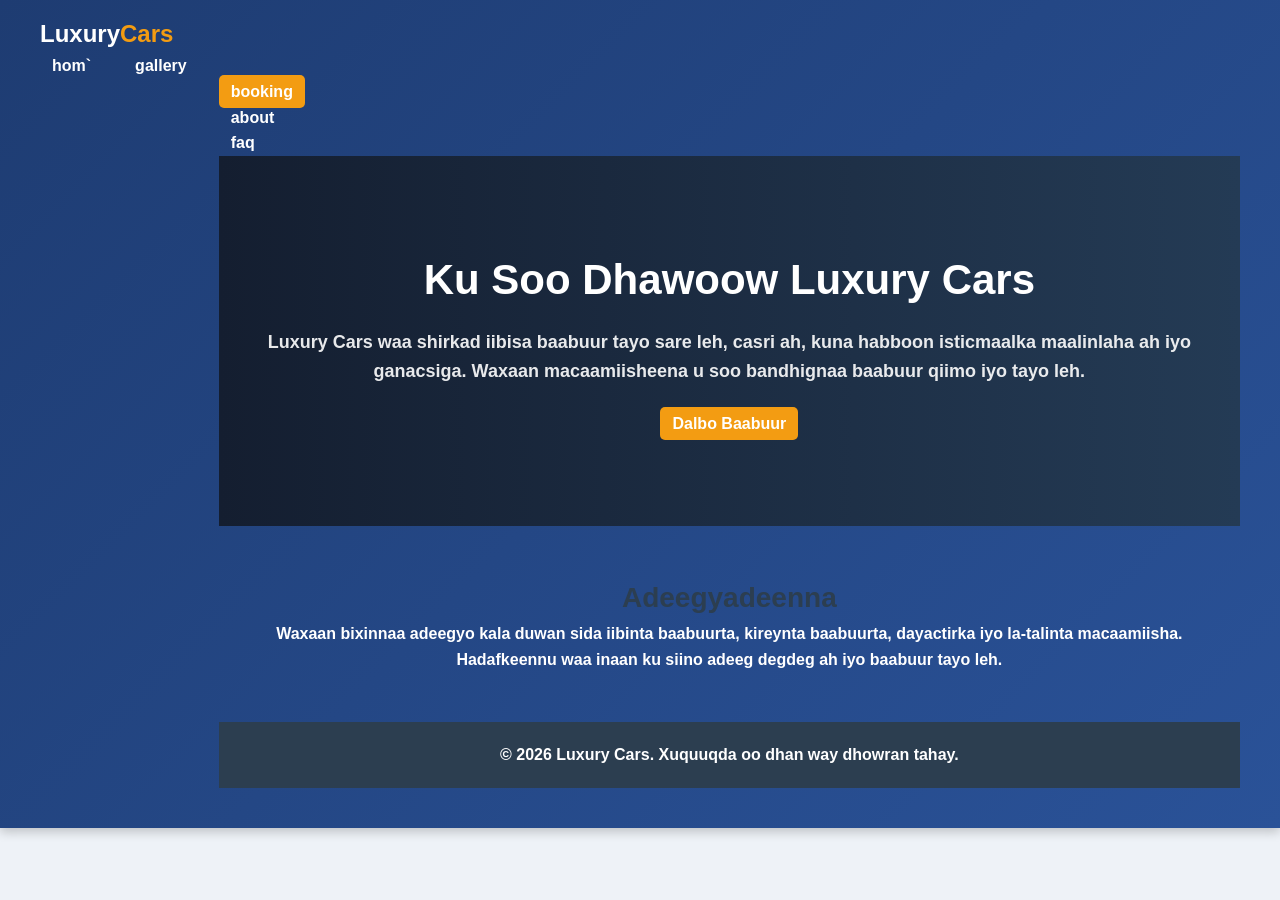
<file: index.html>
<!DOCTYPE html>
<html lang="so">
<head>
    <meta charset="UTF-8">
    <meta name="viewport" content="width=device-width, initial-scale=1.0">
    <title>Luxury Cars | Home</title>
    <link rel="stylesheet" href="style.css">
</head>
<body>

<header class="main-header">
    <div class="logo">
        <h2>Luxury<span>Cars</span></h2>
    </div>

    <nav class="navbar">
        <ul>
      <li><a href="index.html">hom`</a></li>
            <li><a href="gallery.html">gallery</a></li>
            <li><a href="table.html"><table></a></li>
            <li><a href="booking.html" class="active">booking</a></li>
            <li><a href="about.html">about</a></li>
            <li><a href="faq.html">faq</a></li>
        </ul>
    </nav>
</header>

<section class="hero">
    <div class="hero-content">
        <h1>Ku Soo Dhawoow Luxury Cars</h1>

        <p>
            Luxury Cars waa shirkad iibisa baabuur tayo sare leh,
            casri ah, kuna habboon isticmaalka maalinlaha ah iyo ganacsiga.
            Waxaan macaamiisheena u soo bandhignaa baabuur qiimo iyo tayo leh.
        </p>

        <a href="booking.html" class="btn">Dalbo Baabuur</a>
    </div>
</section>

<main>

<section class="welcome-section">

<div class="section-title">
<h2>Adeegyadeenna</h2>

<p>
Waxaan bixinnaa adeegyo kala duwan sida iibinta baabuurta,
kireynta baabuurta, dayactirka iyo la-talinta macaamiisha.
Hadafkeennu waa inaan ku siino adeeg degdeg ah iyo baabuur tayo leh.
</p>

</div>

</section>

</main>

<footer class="main-footer">
<p>&copy; 2026 Luxury Cars. Xuquuqda oo dhan way dhowran tahay.</p>
</footer>

</body>
</html>
</file>
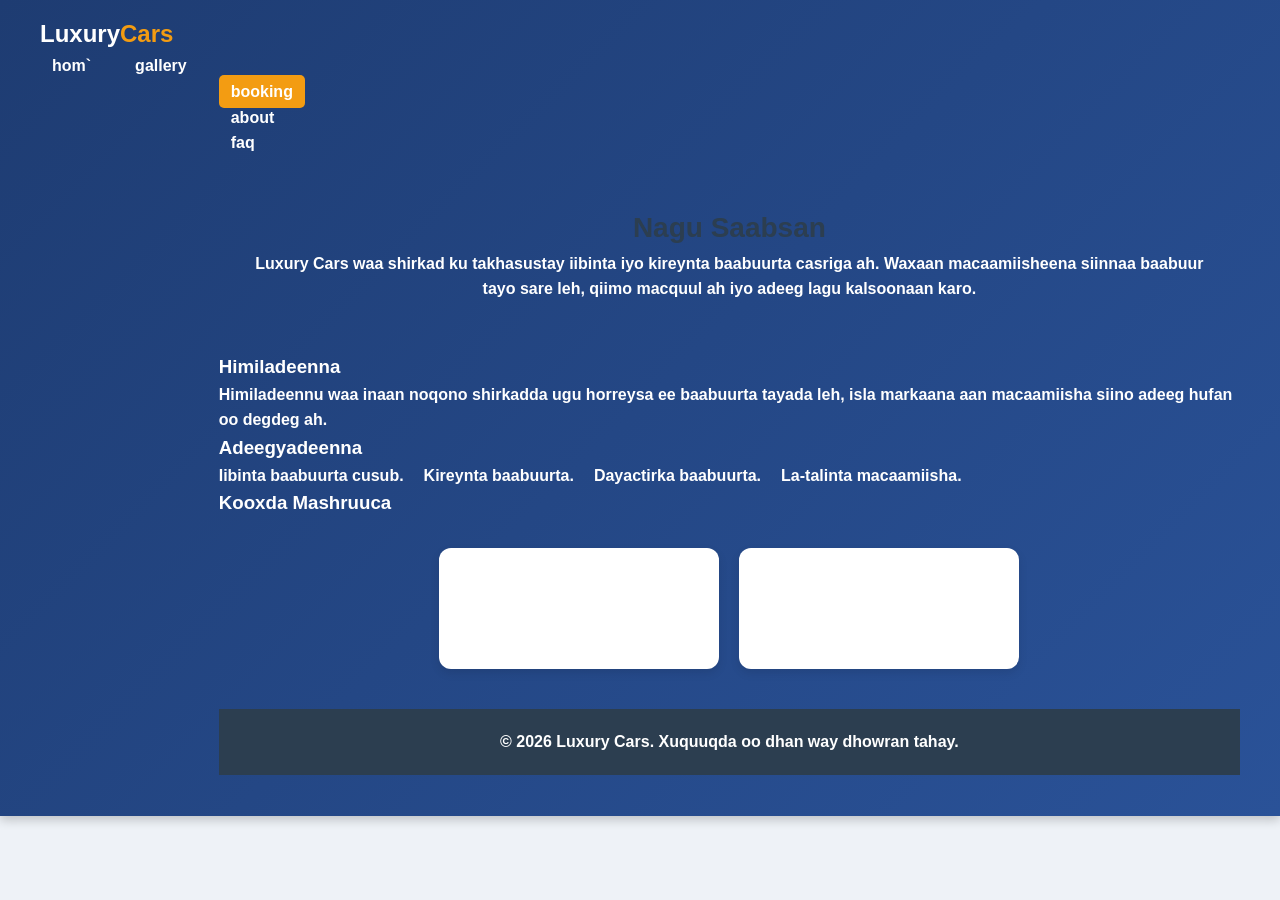
<file: About.html>
<!DOCTYPE html>
<html lang="so">
<head>
    <meta charset="UTF-8">
    <meta name="viewport" content="width=device-width, initial-scale=1.0">
    <title>Luxury Cars | Nagu Saabsan</title>
    <link rel="stylesheet" href="style.css">
</head>
<body>

<header class="main-header">
    <div class="logo">
        <h2>Luxury<span>Cars</span></h2>
    </div>

    <nav class="navbar">
        <ul>
              <li><a href="index.html">hom`</a></li>
            <li><a href="gallery.html">gallery</a></li>
            <li><a href="table.html"><table></a></li>
            <li><a href="booking.html" class="active">booking</a></li>
            <li><a href="about.html">about</a></li>
            <li><a href="faq.html">faq</a></li>
        </ul>
    </nav>
</header>

<main>

<section class="about-page-section">

<div class="section-title">
<h2>Nagu Saabsan</h2>

<p>
Luxury Cars waa shirkad ku takhasustay iibinta iyo kireynta
baabuurta casriga ah. Waxaan macaamiisheena siinnaa baabuur
tayo sare leh, qiimo macquul ah iyo adeeg lagu kalsoonaan karo.
</p>

</div>

<h3>Himiladeenna</h3>

<p>
Himiladeennu waa inaan noqono shirkadda ugu horreysa ee
baabuurta tayada leh, isla markaana aan macaamiisha siino
adeeg hufan oo degdeg ah.
</p>

<h3>Adeegyadeenna</h3>

<ul>
<li>Iibinta baabuurta cusub.</li>
<li>Kireynta baabuurta.</li>
<li>Dayactirka baabuurta.</li>
<li>La-talinta macaamiisha.</li>
</ul>

<h3>Kooxda Mashruuca</h3>

<div class="team-container">

<div class="member-card">
<h3>Rahmo mustaf hussein</h3>
<p><strong>Student ID:</strong> C1250238</p>
<p><strong>Role:</strong> Front-End Developer</p>
</div>

<div class="member-card">
<h3>Iqra mohammed Abdi</h3>
<p><strong>Student ID:</strong> C1250228</p>
<p><strong>Role:</strong> Web Designer</p>
</div>

</div>

</section>

</main>

<footer class="main-footer">
<p>&copy; 2026 Luxury Cars. Xuquuqda oo dhan way dhowran tahay.</p>
</foo
</file>
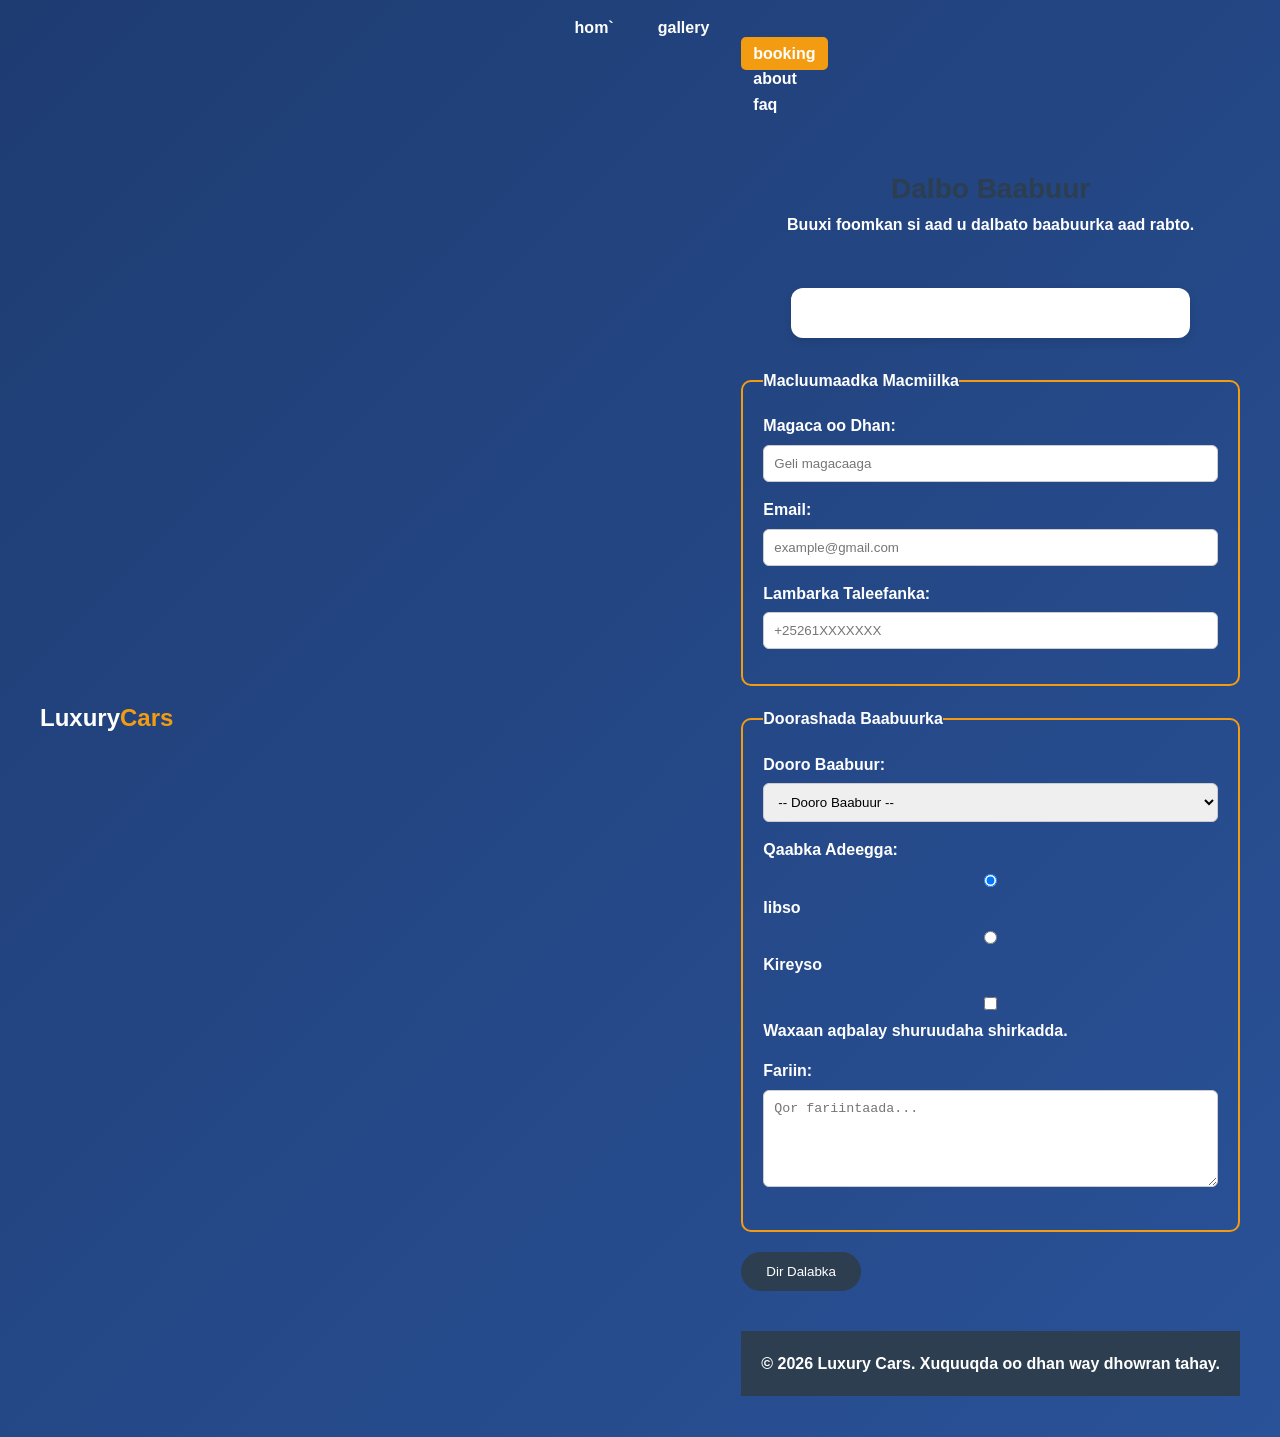
<file: booking.html>
<!DOCTYPE html>
<html lang="so">
<head>
    <meta charset="UTF-8">
    <meta name="viewport" content="width=device-width, initial-scale=1.0">
    <title>Luxury Cars | Dalbo Baabuur</title>
    <link rel="stylesheet" href="style.css">
</head>
<body>

<header class="main-header">
    <div class="logo">
        <h2>Luxury<span>Cars</span></h2>
    </div>

    <nav class="navbar">
        <ul>
            <li><a href="index.html">hom`</a></li>
            <li><a href="gallery.html">gallery</a></li>
            <li><a href="table.html"><table></a></li>
            <li><a href="booking.html" class="active">booking</a></li>
            <li><a href="about.html">about</a></li>
            <li><a href="faq.html">faq</a></li>
        </ul>
    </nav>
</header>

<main>

<section class="form-section">

<div class="section-title">
<h2>Dalbo Baabuur</h2>
<p>Buuxi foomkan si aad u dalbato baabuurka aad rabto.</p>
</div>

<form action="#" method="POST" class="appointment-form">

<fieldset>

<legend>Macluumaadka Macmiilka</legend>

<div class="form-group">
<label for="fullname">Magaca oo Dhan:</label>
<input type="text" id="fullname" name="fullname"
placeholder="Geli magacaaga" required>
</div>

<div class="form-group">
<label for="email">Email:</label>
<input type="email" id="email" name="email"
placeholder="example@gmail.com" required>
</div>

<div class="form-group">
<label for="phone">Lambarka Taleefanka:</label>
<input type="tel" id="phone" name="phone"
placeholder="+25261XXXXXXX" required>
</div>

</fieldset>

<fieldset>

<legend>Doorashada Baabuurka</legend>

<div class="form-group">
<label for="car">Dooro Baabuur:</label>

<select id="car" name="car" required>
<option value="">-- Dooro Baabuur --</option>
<option>BMW X5</option>
<option>Mercedes S-Class</option>
<option>Range Rover Sport</option>
<option>Toyota Land Cruiser</option>
<option>Lexus LX600</option>
</select>

</div>

<div class="form-group">
<label>Qaabka Adeegga:</label>

<input type="radio" id="buy" name="service" value="buy" checked>
<label for="buy" class="radio-label">Iibso</label>

<input type="radio" id="rent" name="service" value="rent">
<label for="rent" class="radio-label">Kireyso</label>

</div>

<div class="form-group">
<input type="checkbox" id="agree" required>
<label for="agree">Waxaan aqbalay shuruudaha shirkadda.</label>
</div>

<div class="form-group">
<label for="message">Fariin:</label>
<textarea id="message" name="message" rows="5"
placeholder="Qor fariintaada..."></textarea>
</div>

</fieldset>

<button type="submit" class="submit-btn">
Dir Dalabka
</button>

</form>

</section>

</main>

<footer class="main-footer">
<p>&copy; 2026 Luxury Cars. Xuquuqda oo dhan way dhowran tahay.</p>
</footer>

</body>
</html>
</file>
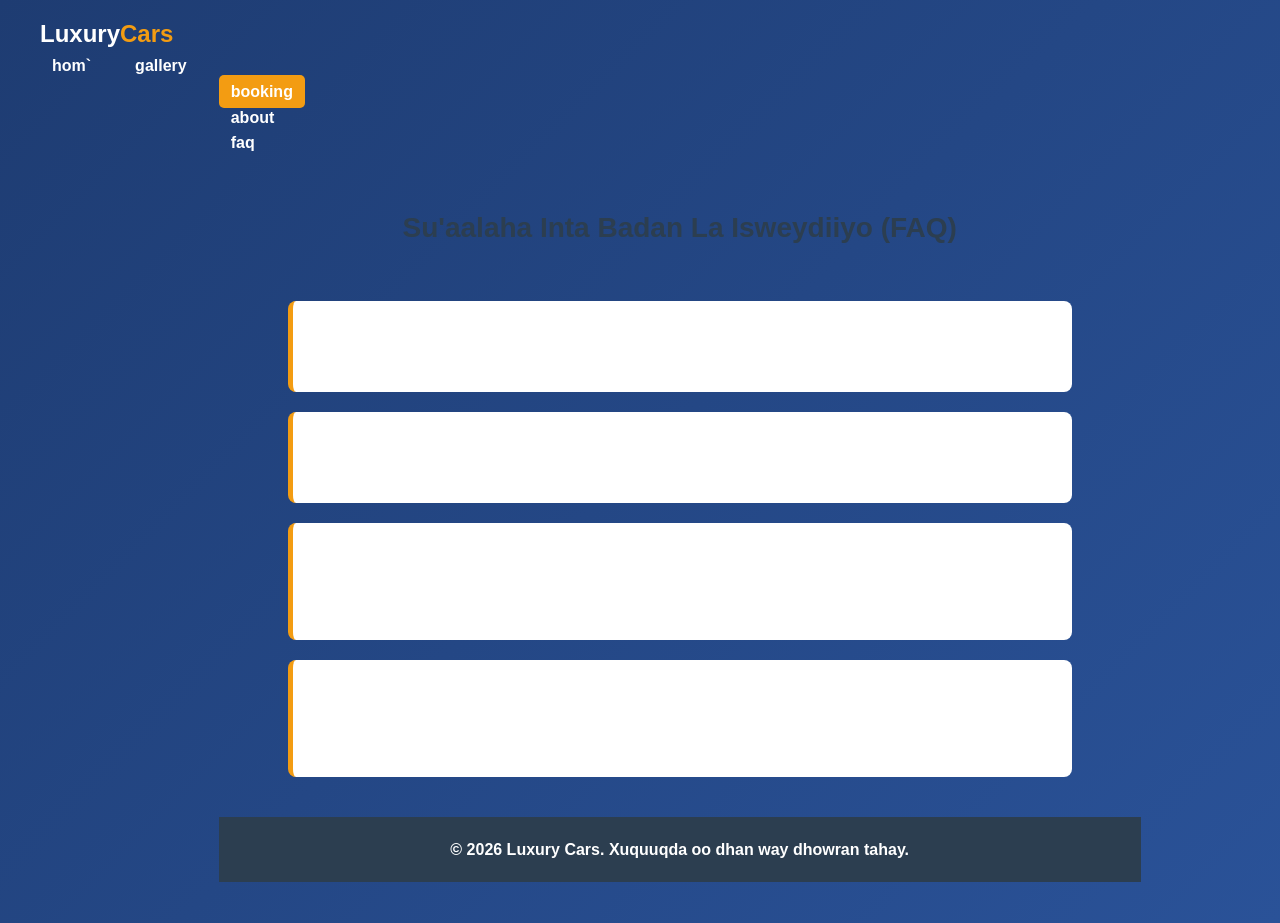
<file: Faq.html>
<!DOCTYPE html>
<html lang="so">
<head>
    <meta charset="UTF-8">
    <meta name="viewport" content="width=device-width, initial-scale=1.0">
    <title>Luxury Cars | FAQ</title>
    <link rel="stylesheet" href="style.css">
</head>
<body>

<header class="main-header">
    <div class="logo">
        <h2>Luxury<span>Cars</span></h2>
    </div>

    <nav class="navbar">
        <ul>
              <li><a href="index.html">hom`</a></li>
            <li><a href="gallery.html">gallery</a></li>
            <li><a href="table.html"><table></a></li>
            <li><a href="booking.html" class="active">booking</a></li>
            <li><a href="about.html">about</a></li>
            <li><a href="faq.html">faq</a></li>
        </ul>
    </nav>
</header>

<main>

<section class="faq-section">

<div class="section-title">
<h2>Su'aalaha Inta Badan La Isweydiiyo (FAQ)</h2>
</div>

<div class="faq-content">

<article class="faq-item">
<h4>1. Ma iibisaan baabuur cusub?</h4>
<p>Haa, waxaan iibinnaa baabuur cusub oo tayo sare leh kana yimid shirkadaha caanka ah.</p>
</article>

<article class="faq-item" style="margin-top:20px;">
<h4>2. Ma kireysataan baabuur?</h4>
<p>Haa, shirkaddeennu waxay bixisaa adeegga kireynta baabuurta muddo gaaban ama dheer.</p>
</article>

<article class="faq-item" style="margin-top:20px;">
<h4>3. Sideen u dalban karaa baabuur?</h4>
<p>Waxaad buuxin kartaa foomka ku yaal bogga <strong>Dalbo</strong> (Booking), kadibna shaqaalaheenna ayaa kula soo xiriiri doona.</p>
</article>

<article class="faq-item" style="margin-top:20px;">
<h4>4. Halkee ayay shirkaddu ku taallaa?</h4>
<p>Shirkaddu waxay xarunteedu ku taallaa Muqdisho, Soomaaliya, waxayna adeeg u fidisaa macaamiil badan.</p>
</article>

</div>

</section>

</main>

<footer class="main-footer">
<p>&copy; 2026 Luxury Cars. Xuquuqda oo dhan way dhowran tahay.</p>
</footer>

</body>
</html>
</file>
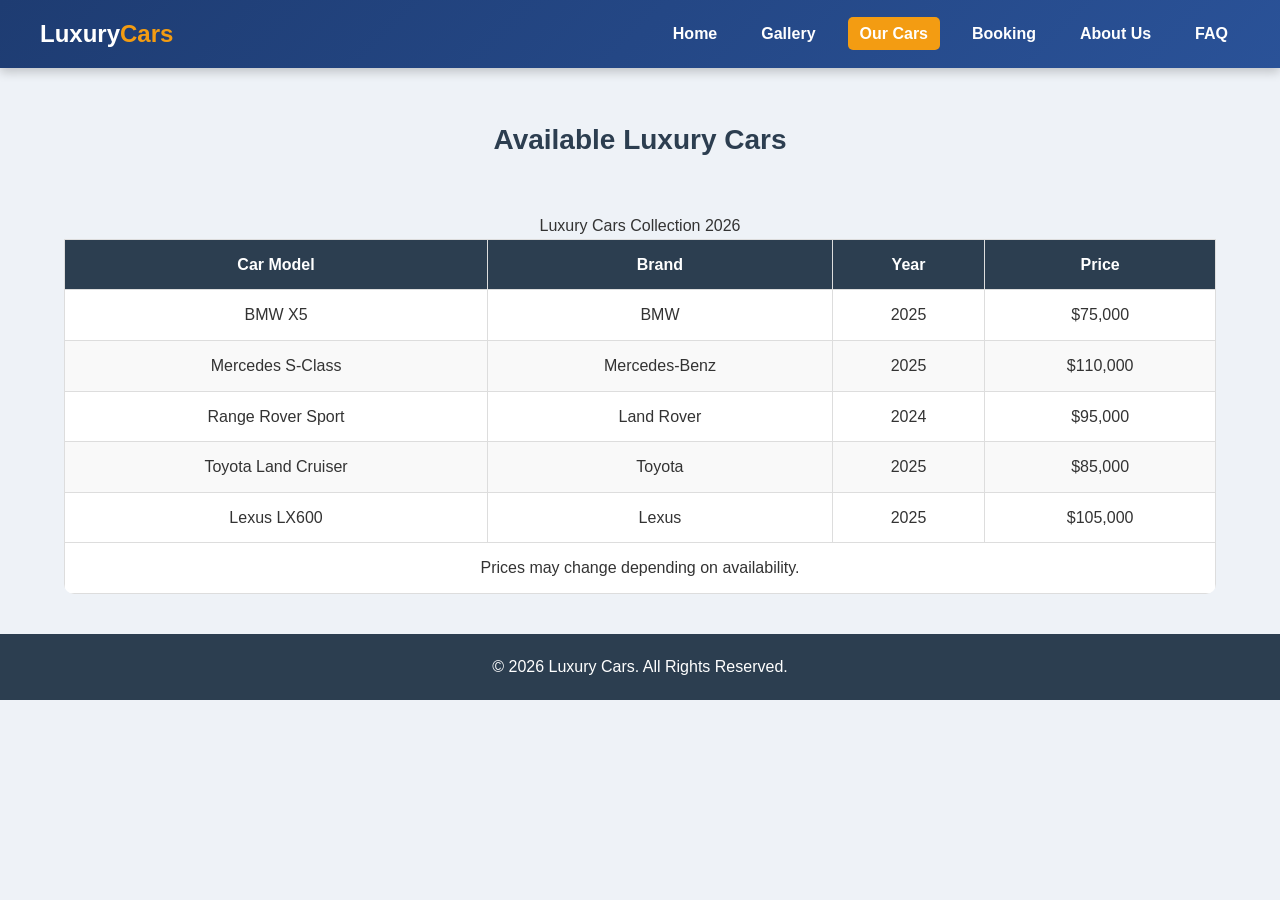
<file: table.html>
<!DOCTYPE html>
<html lang="en">
<head>
    <meta charset="UTF-8">
    <meta name="viewport" content="width=device-width, initial-scale=1.0">
    <title>Luxury Cars | Our Cars</title>
    <link rel="stylesheet" href="style.css">
</head>
<body>

<header class="main-header">
    <div class="logo">
        <h2>Luxury<span>Cars</span></h2>
    </div>

    <nav class="navbar">
        <ul>
            <li><a href="index.html">Home</a></li>
            <li><a href="gallery.html">Gallery</a></li>
            <li><a href="table.html" class="active">Our Cars</a></li>
            <li><a href="booking.html">Booking</a></li>
            <li><a href="about.html">About Us</a></li>
            <li><a href="faq.html">FAQ</a></li>
        </ul>
    </nav>
</header>

<main>

<section class="table-section">

<div class="section-title">
<h2>Available Luxury Cars</h2>
</div>

<div class="table-container">

<table>

<caption>Luxury Cars Collection 2026</caption>

<thead>
<tr>
<th>Car Model</th>
<th>Brand</th>
<th>Year</th>
<th>Price</th>
</tr>
</thead>

<tbody>

<tr>
<td>BMW X5</td>
<td>BMW</td>
<td>2025</td>
<td>$75,000</td>
</tr>

<tr>
<td>Mercedes S-Class</td>
<td>Mercedes-Benz</td>
<td>2025</td>
<td>$110,000</td>
</tr>

<tr>
<td>Range Rover Sport</td>
<td>Land Rover</td>
<td>2024</td>
<td>$95,000</td>
</tr>

<tr>
<td>Toyota Land Cruiser</td>
<td>Toyota</td>
<td>2025</td>
<td>$85,000</td>
</tr>

<tr>
<td>Lexus LX600</td>
<td>Lexus</td>
<td>2025</td>
<td>$105,000</td>
</tr>

</tbody>

<tfoot>
<tr>
<td colspan="4">
Prices may change depending on availability.
</td>
</tr>
</tfoot>

</table>

</div>

</section>

</main>

<footer class="main-footer">
<p>&copy; 2026 Luxury Cars. All Rights Reserved.</p>
</footer>

</body>
</html>
</file>
<file: style.css>
*{
    margin:0;
    padding:0;
    box-sizing:border-box;
}

body{
    font-family: 'Arial', sans-serif;
    background: #eef2f7;
    color:#333;
    line-height:1.6;
}

/* ===== HEADER ===== */
.main-header{
    background: linear-gradient(135deg, #1e3c72, #2a5298);
    color:white;
    display:flex;
    justify-content:space-between;
    align-items:center;
    padding:15px 40px;
    flex-wrap:wrap;
    box-shadow:0 4px 10px rgba(0,0,0,0.2);
}

.logo h2{
    color:white;
}

.logo span{
    color:#f39c12;
}

/* ===== NAVIGATION ===== */
.navbar ul{
    list-style:none;
    display:flex;
    gap:20px;
}

.navbar ul li a{
    color:white;
    text-decoration:none;
    font-weight:bold;
    padding:8px 12px;
    border-radius:5px;
    transition:0.3s;
}

.navbar ul li a:hover,
.navbar ul li a.active{
    background:#f39c12;
    color:white;
}

/* ===== HERO ===== */
.hero{
    background: linear-gradient(to right, #141e30, #243b55);
    color:white;
    text-align:center;
    padding:90px 20px;
}

.hero h1{
    font-size:42px;
    margin-bottom:15px;
}

.hero p{
    font-size:18px;
    margin-bottom:25px;
    opacity:0.9;
}

.btn{
    background:#f39c12;
    color:white;
    padding:12px 25px;
    text-decoration:none;
    border-radius:25px;
    font-weight:bold;
    transition:0.3s;
}

.btn:hover{
    background:#d35400;
    transform:scale(1.05);
}

/* ===== SECTION TITLE ===== */
.section-title{
    text-align:center;
    margin:50px 20px;
}

.section-title h2{
    color:#2c3e50;
    font-size:28px;
}

/* ===== GALLERY ===== */
.gallery-grid{
    display:grid;
    grid-template-columns:repeat(auto-fit,minmax(250px,1fr));
    gap:20px;
    padding:20px 40px;
}

.gallery-item img{
    width:100%;
    height:220px;
    object-fit:cover;
    border-radius:12px;
    box-shadow:0 4px 12px rgba(0,0,0,.2);
    transition:0.3s;
}

.gallery-item img:hover{
    transform:scale(1.05);
}

/* ===== TABLE ===== */
.table-container{
    width:90%;
    margin:auto;
    overflow-x:auto;
}

table{
    width:100%;
    border-collapse:collapse;
    background:white;
    border-radius:10px;
    overflow:hidden;
}

table th{
    background:#2c3e50;
    color:white;
}

table th,
table td{
    border:1px solid #ddd;
    padding:12px;
    text-align:center;
}

table tr:nth-child(even){
    background:#f9f9f9;
}

/* ===== FORM ===== */
.appointment-form{
    width:80%;
    margin:30px auto;
    background:white;
    padding:25px;
    border-radius:12px;
    box-shadow:0 4px 10px rgba(0,0,0,0.1);
}

fieldset{
    margin-bottom:20px;
    padding:20px;
    border:2px solid #f39c12;
    border-radius:10px;
}

.form-group{
    margin-bottom:15px;
}

.form-group label{
    display:block;
    margin-bottom:6px;
    font-weight:bold;
}

.form-group input,
.form-group select,
.form-group textarea{
    width:100%;
    padding:10px;
    border:1px solid #ccc;
    border-radius:6px;
}

.submit-btn{
    background:#2c3e50;
    color:white;
    border:none;
    padding:12px 25px;
    cursor:pointer;
    border-radius:25px;
    transition:0.3s;
}

.submit-btn:hover{
    background:#f39c12;
}

/* ===== ABOUT ===== */
.team-container{
    display:flex;
    gap:20px;
    justify-content:center;
    flex-wrap:wrap;
    margin:30px;
}

.member-card{
    background:white;
    padding:20px;
    width:280px;
    border-radius:12px;
    text-align:center;
    box-shadow:0 4px 10px rgba(0,0,0,.1);
}

/* ===== FAQ ===== */
.faq-content{
    width:85%;
    margin:auto;
}

.faq-item{
    background:white;
    padding:20px;
    margin-bottom:20px;
    border-left:5px solid #f39c12;
    border-radius:8px;
}

/* ===== FOOTER ===== */
.main-footer{
    background:#2c3e50;
    color:white;
    text-align:center;
    padding:20px;
    margin-top:40px;
}

/* ===== RESPONSIVE ===== */
@media(max-width:768px){

.main-header{
    flex-direction:column;
}

.navbar ul{
    flex-direction:column;
    text-align:center;
    margin-top:15px;
}

.hero h1{
    font-size:28px;
}

.appointment-form{
    width:95%;
}

}
</file>
